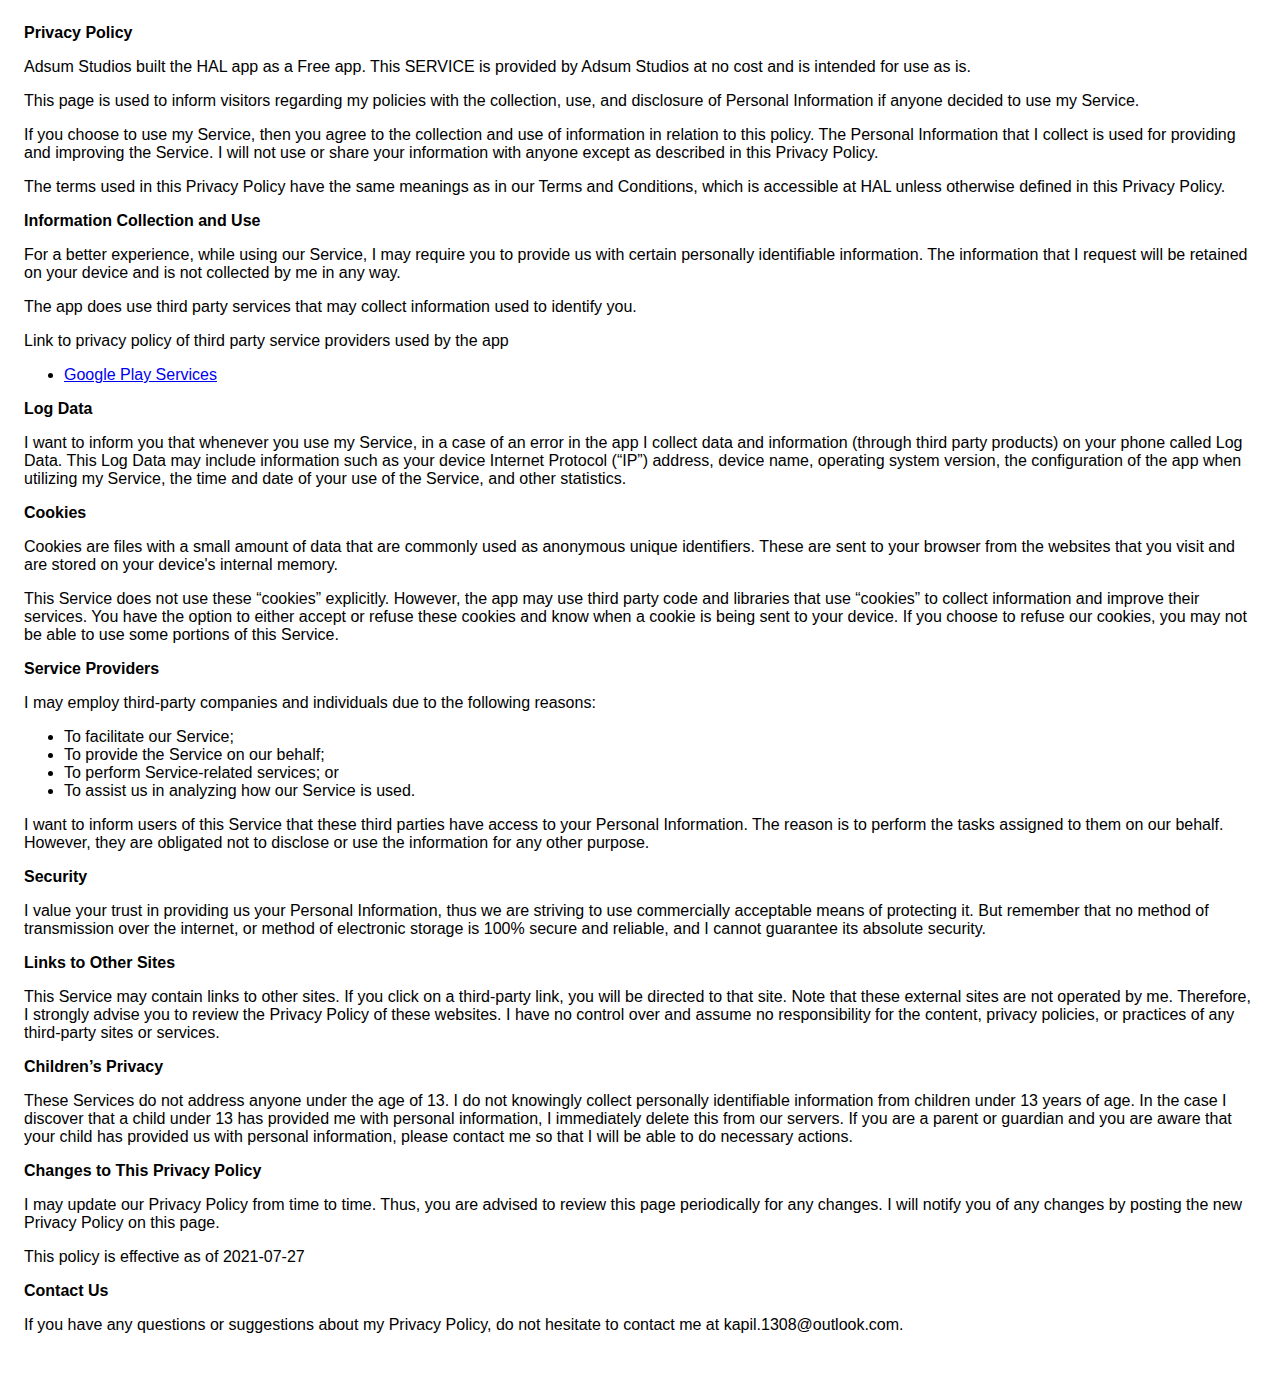
<file: hal/privacypolicy/index.html>
<!DOCTYPE html>
    <html>
    <head>
      <meta charset='utf-8'>
      <meta name='viewport' content='width=device-width'>
      <title>Privacy Policy</title>
      <link rel="icon" href="favicon.ico" type="image/ico">
      <style> body { font-family: 'Helvetica Neue', Helvetica, Arial, sans-serif; padding:1em; } </style>
    </head>
    <body>
    <strong>Privacy Policy</strong> <p>
                  Adsum Studios built the HAL app as
                  a Free app. This SERVICE is provided by
                  Adsum Studios at no cost and is intended for use as
                  is.
                </p> <p>
                  This page is used to inform visitors regarding my
                  policies with the collection, use, and disclosure of Personal
                  Information if anyone decided to use my Service.
                </p> <p>
                  If you choose to use my Service, then you agree to
                  the collection and use of information in relation to this
                  policy. The Personal Information that I collect is
                  used for providing and improving the Service. I will not use or share your information with
                  anyone except as described in this Privacy Policy.
                </p> <p>
                  The terms used in this Privacy Policy have the same meanings
                  as in our Terms and Conditions, which is accessible at
                  HAL unless otherwise defined in this Privacy Policy.
                </p> <p><strong>Information Collection and Use</strong></p> <p>
                  For a better experience, while using our Service, I
                  may require you to provide us with certain personally
                  identifiable information. The information that
                  I request will be retained on your device and is not collected by me in any way.
                </p> <div><p>
                    The app does use third party services that may collect
                    information used to identify you.
                  </p> <p>
                    Link to privacy policy of third party service providers used
                    by the app
                  </p> <ul><li><a href="https://www.google.com/policies/privacy/" target="_blank" rel="noopener noreferrer">Google Play Services</a></li><!----><!----><!----><!----><!----><!----><!----><!----><!----><!----><!----><!----><!----><!----><!----><!----><!----><!----><!----><!----><!----><!----><!----><!----><!----><!----></ul></div> <p><strong>Log Data</strong></p> <p>
                  I want to inform you that whenever you
                  use my Service, in a case of an error in the app
                  I collect data and information (through third party
                  products) on your phone called Log Data. This Log Data may
                  include information such as your device Internet Protocol
                  (“IP”) address, device name, operating system version, the
                  configuration of the app when utilizing my Service,
                  the time and date of your use of the Service, and other
                  statistics.
                </p> <p><strong>Cookies</strong></p> <p>
                  Cookies are files with a small amount of data that are
                  commonly used as anonymous unique identifiers. These are sent
                  to your browser from the websites that you visit and are
                  stored on your device's internal memory.
                </p> <p>
                  This Service does not use these “cookies” explicitly. However,
                  the app may use third party code and libraries that use
                  “cookies” to collect information and improve their services.
                  You have the option to either accept or refuse these cookies
                  and know when a cookie is being sent to your device. If you
                  choose to refuse our cookies, you may not be able to use some
                  portions of this Service.
                </p> <p><strong>Service Providers</strong></p> <p>
                  I may employ third-party companies and
                  individuals due to the following reasons:
                </p> <ul><li>To facilitate our Service;</li> <li>To provide the Service on our behalf;</li> <li>To perform Service-related services; or</li> <li>To assist us in analyzing how our Service is used.</li></ul> <p>
                  I want to inform users of this Service
                  that these third parties have access to your Personal
                  Information. The reason is to perform the tasks assigned to
                  them on our behalf. However, they are obligated not to
                  disclose or use the information for any other purpose.
                </p> <p><strong>Security</strong></p> <p>
                  I value your trust in providing us your
                  Personal Information, thus we are striving to use commercially
                  acceptable means of protecting it. But remember that no method
                  of transmission over the internet, or method of electronic
                  storage is 100% secure and reliable, and I cannot
                  guarantee its absolute security.
                </p> <p><strong>Links to Other Sites</strong></p> <p>
                  This Service may contain links to other sites. If you click on
                  a third-party link, you will be directed to that site. Note
                  that these external sites are not operated by me.
                  Therefore, I strongly advise you to review the
                  Privacy Policy of these websites. I have
                  no control over and assume no responsibility for the content,
                  privacy policies, or practices of any third-party sites or
                  services.
                </p> <p><strong>Children’s Privacy</strong></p> <p>
                  These Services do not address anyone under the age of 13.
                  I do not knowingly collect personally
                  identifiable information from children under 13 years of age. In the case
                  I discover that a child under 13 has provided
                  me with personal information, I immediately
                  delete this from our servers. If you are a parent or guardian
                  and you are aware that your child has provided us with
                  personal information, please contact me so that
                  I will be able to do necessary actions.
                </p> <p><strong>Changes to This Privacy Policy</strong></p> <p>
                  I may update our Privacy Policy from
                  time to time. Thus, you are advised to review this page
                  periodically for any changes. I will
                  notify you of any changes by posting the new Privacy Policy on
                  this page.
                </p> <p>This policy is effective as of 2021-07-27</p> <p><strong>Contact Us</strong></p> <p>
                  If you have any questions or suggestions about my
                  Privacy Policy, do not hesitate to contact me at kapil.1308@outlook.com.
    </body>
    </html>
</file>
